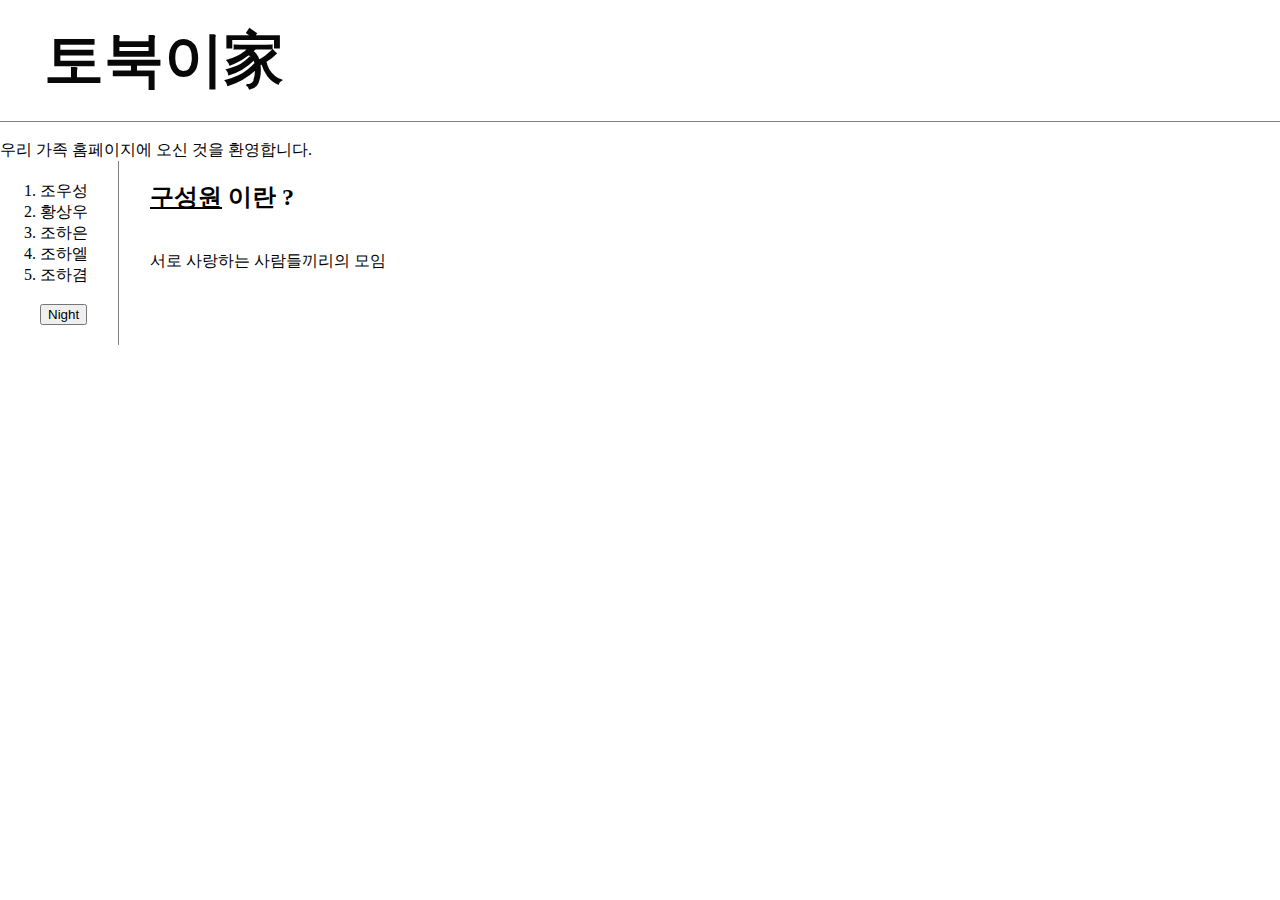
<file: index.html>
<!doctype html>
<html>
  <head>    
    <title>가족</title>
    <meta charset="utf-8">
    <link rel="stylesheet"href="style.css">
    <script src="https://ajax.googleapis.com/ajax/libs/jquery/3.6.3/jquery.min.js"></script>
    <script src="script.js"></script>
  </head>

  <body class="behind">
    <h1><a href="index.html" class="text" style="position:relative">토북이家</a></h1>
    <script>
      $('.text').animate({
        opacity:0.25,
        left:'+=500'},
        5000);						
    </script>  
    <br><span>우리 가족 홈페이지에 오신 것을 환영합니다.</span>
    <div id="rows">
      <ol>
        <li><a href="조우성.html">조우성</a></li>
        <li><a href="황상우.html">황상우</a></li>
        <li><a href="조하은.html">조하은</a></li>
        <li><a href="조하엘.html">조하엘</a></li>
        <li><a href="조하겸.html">조하겸</a></li>
        <br><input type="button" value="Night" onclick="NightDay(this)">
      </ol>
      <span>
        <p>
          <strong><h2><u>구성원</u> 이란 ?</h2></strong><br>
          서로 사랑하는 사람들끼리의 모임
        </p>      
      </span>
    </div>
    <p>
      <div id="disqus_thread"></div>
      <script>
          /**
          *  RECOMMENDED CONFIGURATION VARIABLES: EDIT AND UNCOMMENT THE SECTION BELOW TO INSERT DYNAMIC VALUES FROM YOUR PLATFORM OR CMS.
          *  LEARN WHY DEFINING THESE VARIABLES IS IMPORTANT: https://disqus.com/admin/universalcode/#configuration-variables    */
          /*
          var disqus_config = function () {
          this.page.url = PAGE_URL;  // Replace PAGE_URL with your page's canonical URL variable
          this.page.identifier = PAGE_IDENTIFIER; // Replace PAGE_IDENTIFIER with your page's unique identifier variable
          };
          */
          (function() { // DON'T EDIT BELOW THIS LINE
          var d = document, s = d.createElement('script');
          s.src = 'https://gajoghompi.disqus.com/embed.js';
          s.setAttribute('data-timestamp', +new Date());
          (d.head || d.body).appendChild(s);
          })();
      </script>
      <noscript>Please enable JavaScript to view the <a href="https://disqus.com/?ref_noscript">comments powered by Disqus.</a></noscript>
    </p>
  </body>
</html>
</file>
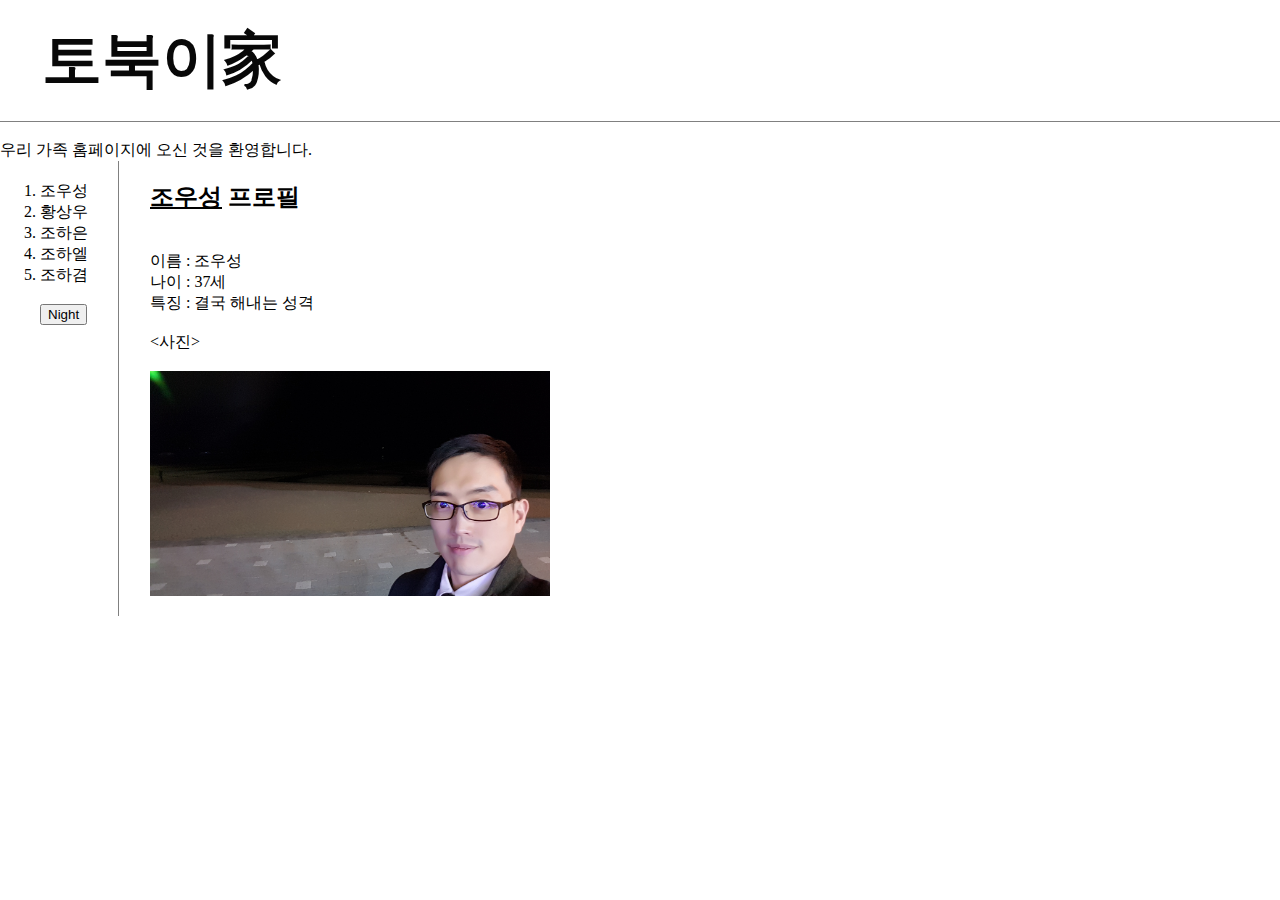
<file: 조우성.html>
<!doctype html>
<html>
  <head>    
    <title>가족</title>
    <meta charset="utf-8">
    <link rel="stylesheet"href="style.css">
    <script src="https://ajax.googleapis.com/ajax/libs/jquery/3.6.3/jquery.min.js"></script>
    <script src="script.js"></script>
  </head>

  <body class="behind">
    <h1><a href="index.html" class="text" style="position:relative">토북이家</a></h1>
    <script>
      $('.text').animate({
        opacity:0.25,
        left:'+=500'},
        5000);						
    </script>  
    <br><span>우리 가족 홈페이지에 오신 것을 환영합니다.</span>
    <div id="rows">
      <ol>
        <li><a href="조우성.html">조우성</a></li>
        <li><a href="황상우.html">황상우</a></li>
        <li><a href="조하은.html">조하은</a></li>
        <li><a href="조하엘.html">조하엘</a></li>
        <li><a href="조하겸.html">조하겸</a></li>
        <br><input type="button" value="Night" onclick="NightDay(this)">
      </ol>
      <span>
        <p>
          <strong><h2><u>조우성</u> 프로필</h2></strong><br>
          이름 : 조우성<br>
          나이 : 37세<br>
          특징 : 결국 해내는 성격<br><br>
          <사진><br><br>
          <img src="조우성.jpg"width="400">
        </p>
      </span>
    </div>
    <p>
      <div id="disqus_thread"></div>
      <script>
          /**
          *  RECOMMENDED CONFIGURATION VARIABLES: EDIT AND UNCOMMENT THE SECTION BELOW TO INSERT DYNAMIC VALUES FROM YOUR PLATFORM OR CMS.
          *  LEARN WHY DEFINING THESE VARIABLES IS IMPORTANT: https://disqus.com/admin/universalcode/#configuration-variables    */
          /*
          var disqus_config = function () {
          this.page.url = PAGE_URL;  // Replace PAGE_URL with your page's canonical URL variable
          this.page.identifier = PAGE_IDENTIFIER; // Replace PAGE_IDENTIFIER with your page's unique identifier variable
          };
          */
          (function() { // DON'T EDIT BELOW THIS LINE
          var d = document, s = d.createElement('script');
          s.src = 'https://gajoghompi.disqus.com/embed.js';
          s.setAttribute('data-timestamp', +new Date());
          (d.head || d.body).appendChild(s);
          })();
      </script>
      <noscript>Please enable JavaScript to view the <a href="https://disqus.com/?ref_noscript">comments powered by Disqus.</a></noscript>
    </p>
  </body>
</html>
</file>
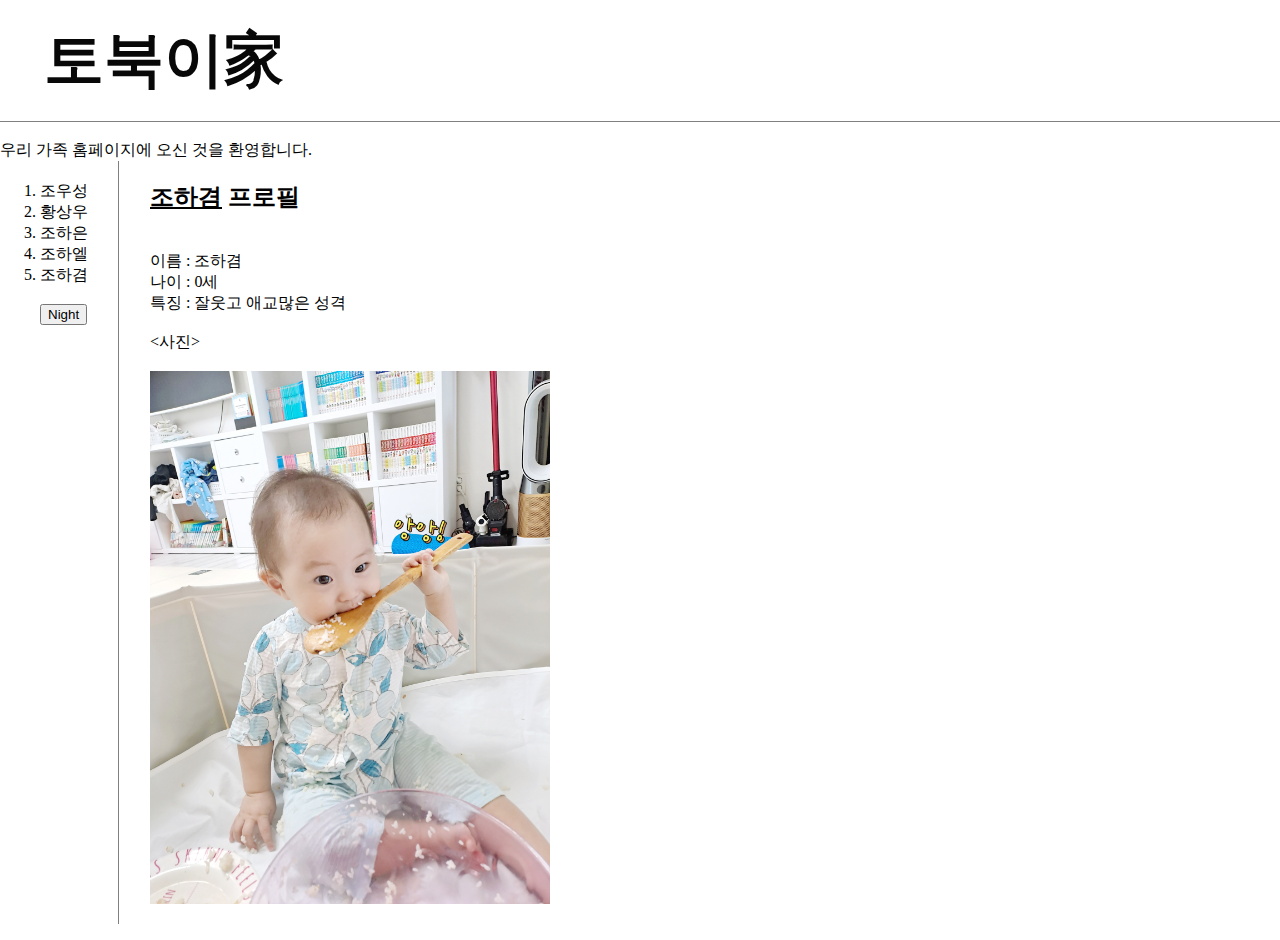
<file: 조하겸.html>
<!doctype html>
<html>
  <head>    
    <title>가족</title>
    <meta charset="utf-8">
    <link rel="stylesheet"href="style.css">
    <script src="https://ajax.googleapis.com/ajax/libs/jquery/3.6.3/jquery.min.js"></script>
    <script src="script.js"></script>
  </head>

  <body class="behind">
    <h1><a href="index.html" class="text" style="position:relative">토북이家</a></h1>
    <script>
      $('.text').animate({
        opacity:0.25,
        left:'+=500'},
        5000);						
    </script>
    <br><span>우리 가족 홈페이지에 오신 것을 환영합니다.</span>
    <div id="rows">
      <ol>
        <li><a href="조우성.html">조우성</a></li>
        <li><a href="황상우.html">황상우</a></li>
        <li><a href="조하은.html">조하은</a></li>
        <li><a href="조하엘.html">조하엘</a></li>
        <li><a href="조하겸.html">조하겸</a></li>
        <br><input type="button" value="Night" onclick="NightDay(this)">
      </ol>
      <span>
        <p>
          <strong><h2><u>조하겸</u> 프로필</h2></strong><br>
          이름 : 조하겸<br>
          나이 : 0세<br>
          특징 : 잘웃고 애교많은 성격<br><br>
          <사진><br><br>
          <img src="조하겸.jpg"width="400">
        </p>
      </span>
    </div>
    <p>
      <div id="disqus_thread"></div>
      <script>
          /**
          *  RECOMMENDED CONFIGURATION VARIABLES: EDIT AND UNCOMMENT THE SECTION BELOW TO INSERT DYNAMIC VALUES FROM YOUR PLATFORM OR CMS.
          *  LEARN WHY DEFINING THESE VARIABLES IS IMPORTANT: https://disqus.com/admin/universalcode/#configuration-variables    */
          /*
          var disqus_config = function () {
          this.page.url = PAGE_URL;  // Replace PAGE_URL with your page's canonical URL variable
          this.page.identifier = PAGE_IDENTIFIER; // Replace PAGE_IDENTIFIER with your page's unique identifier variable
          };
          */
          (function() { // DON'T EDIT BELOW THIS LINE
          var d = document, s = d.createElement('script');
          s.src = 'https://gajoghompi.disqus.com/embed.js';
          s.setAttribute('data-timestamp', +new Date());
          (d.head || d.body).appendChild(s);
          })();
      </script>
      <noscript>Please enable JavaScript to view the <a href="https://disqus.com/?ref_noscript">comments powered by Disqus.</a></noscript>
    </p>
  </body>
</html>
</file>
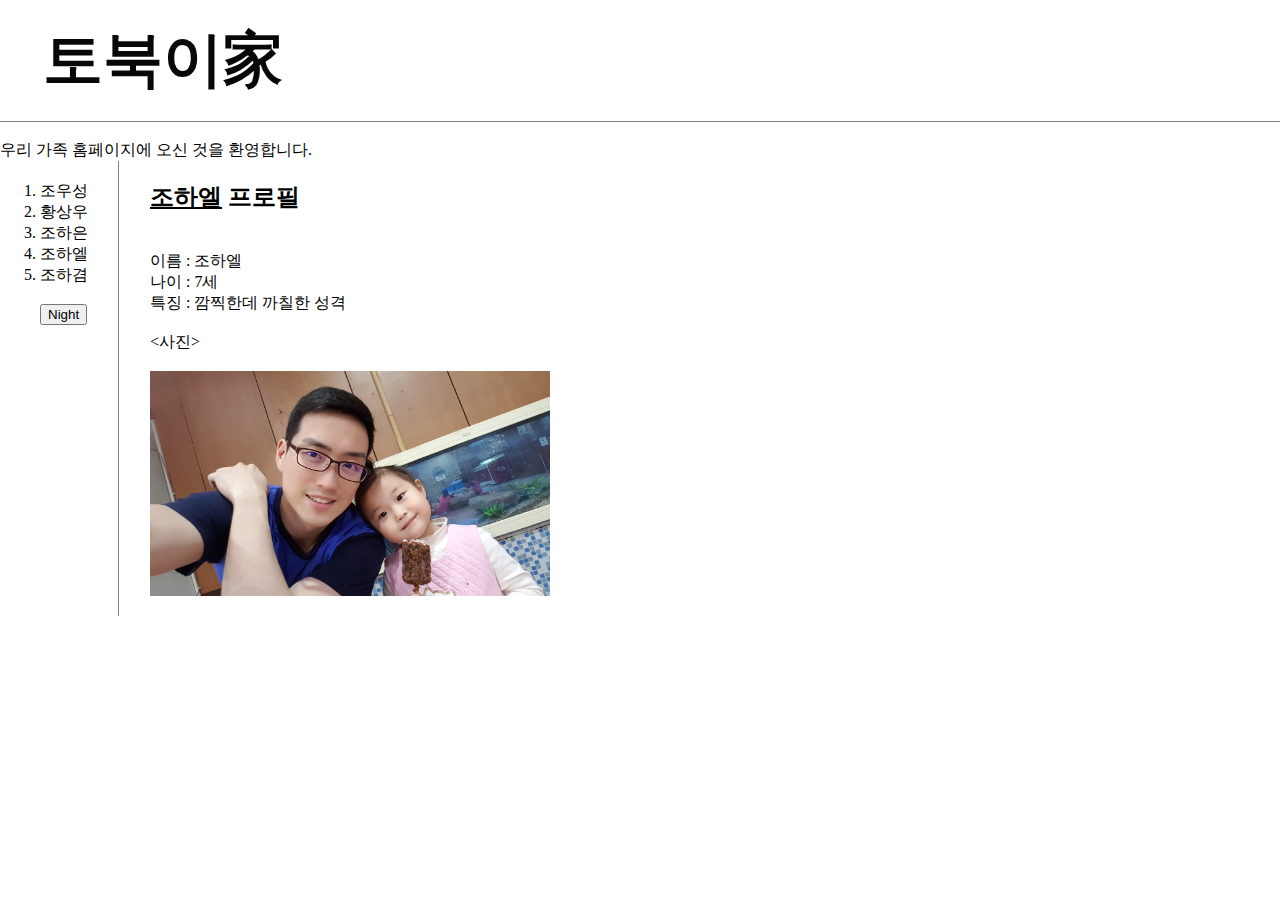
<file: 조하엘.html>
<!doctype html>
<html>
  <head>    
    <title>가족</title>
    <meta charset="utf-8">
    <link rel="stylesheet"href="style.css">
    <script src="https://ajax.googleapis.com/ajax/libs/jquery/3.6.3/jquery.min.js"></script>
    <script src="script.js"></script>
  </head>

  <body class="behind">
    <h1><a href="index.html" class="text" style="position:relative">토북이家</a></h1>
    <script>
      $('.text').animate({
        opacity:0.25,
        left:'+=500'},
        5000);						
    </script>
    <br><span>우리 가족 홈페이지에 오신 것을 환영합니다.</span>
    <div id="rows">
      <ol>
        <li><a href="조우성.html">조우성</a></li>
        <li><a href="황상우.html">황상우</a></li>
        <li><a href="조하은.html">조하은</a></li>
        <li><a href="조하엘.html">조하엘</a></li>
        <li><a href="조하겸.html">조하겸</a></li>
        <br><input type="button" value="Night" onclick="NightDay(this)">
      </ol>
      <span>
        <p>
          <strong><h2><u>조하엘</u> 프로필</h2></strong><br>
          이름 : 조하엘<br>
          나이 : 7세<br>
          특징 : 깜찍한데 까칠한 성격<br><br>
          <사진><br><br>
          <img src="조하엘.jpg"width="400">
        </p>
      </span>
    </div>
    <p>
      <div id="disqus_thread"></div>
      <script>
          /**
          *  RECOMMENDED CONFIGURATION VARIABLES: EDIT AND UNCOMMENT THE SECTION BELOW TO INSERT DYNAMIC VALUES FROM YOUR PLATFORM OR CMS.
          *  LEARN WHY DEFINING THESE VARIABLES IS IMPORTANT: https://disqus.com/admin/universalcode/#configuration-variables    */
          /*
          var disqus_config = function () {
          this.page.url = PAGE_URL;  // Replace PAGE_URL with your page's canonical URL variable
          this.page.identifier = PAGE_IDENTIFIER; // Replace PAGE_IDENTIFIER with your page's unique identifier variable
          };
          */
          (function() { // DON'T EDIT BELOW THIS LINE
          var d = document, s = d.createElement('script');
          s.src = 'https://gajoghompi.disqus.com/embed.js';
          s.setAttribute('data-timestamp', +new Date());
          (d.head || d.body).appendChild(s);
          })();
      </script>
      <noscript>Please enable JavaScript to view the <a href="https://disqus.com/?ref_noscript">comments powered by Disqus.</a></noscript>
    </p>
  </body>
</html>
</file>
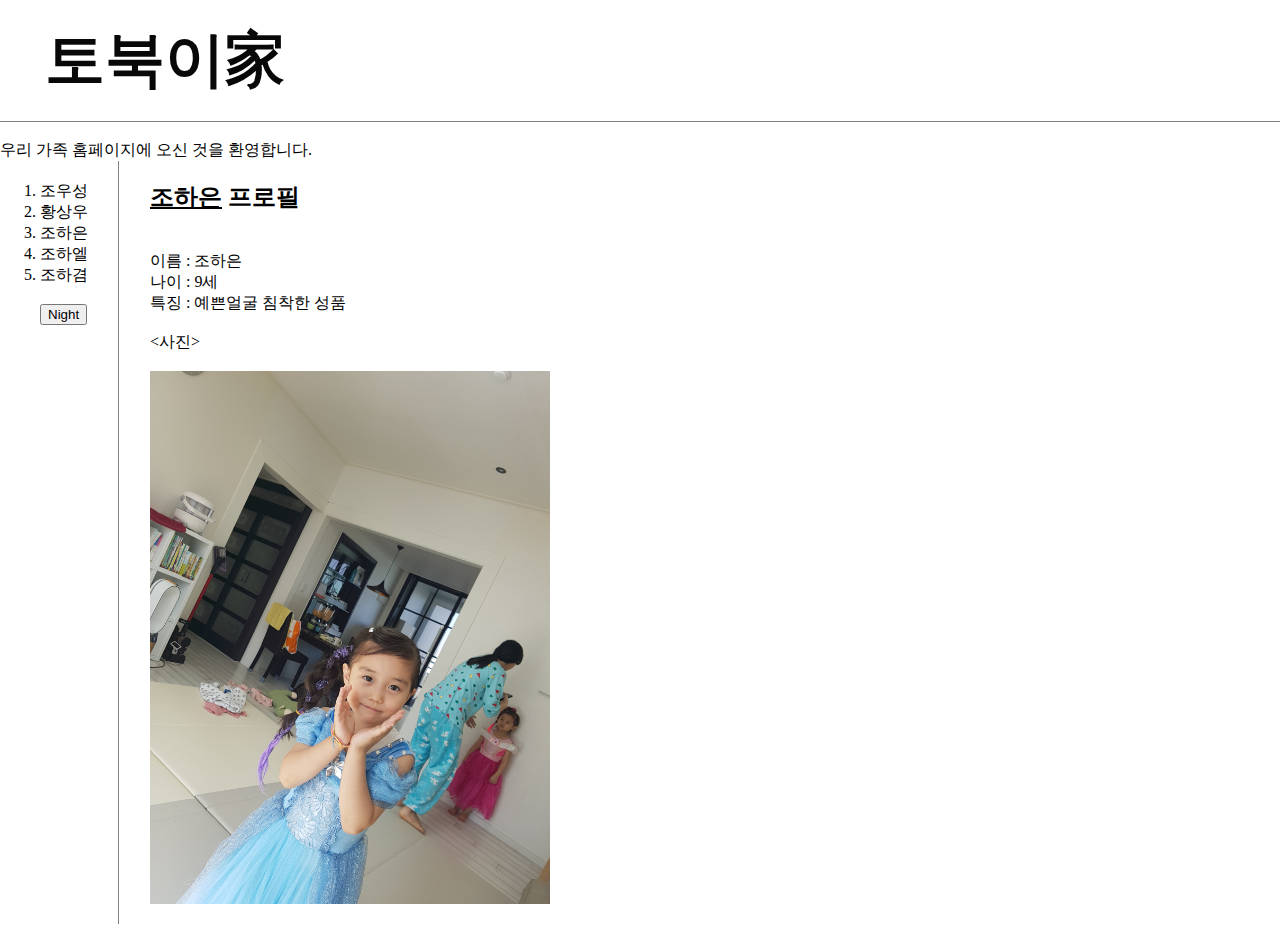
<file: 조하은.html>
<!doctype html>
<html>
  <head>    
    <title>가족</title>
    <meta charset="utf-8">
    <link rel="stylesheet"href="style.css">
    <script src="https://ajax.googleapis.com/ajax/libs/jquery/3.6.3/jquery.min.js"></script>
    <script src="script.js"></script>
  </head>

  <body class="behind">
    <h1><a href="index.html" class="text" style="position:relative">토북이家</a></h1>
    <script>
      $('.text').animate({
        opacity:0.25,
        left:'+=500'},
        5000);						
    </script>  
    <br><span>우리 가족 홈페이지에 오신 것을 환영합니다.</span>
    <div id="rows">
      <ol>
        <li><a href="조우성.html">조우성</a></li>
        <li><a href="황상우.html">황상우</a></li>
        <li><a href="조하은.html">조하은</a></li>
        <li><a href="조하엘.html">조하엘</a></li>
        <li><a href="조하겸.html">조하겸</a></li>
        <br><input type="button" value="Night" onclick="NightDay(this)">
      </ol>
      <span>
        <p>
          <strong><h2><u>조하은</u> 프로필</h2></strong><br>
          이름 : 조하은<br>
          나이 : 9세<br>
          특징 : 예쁜얼굴 침착한 성품<br><br>
          <사진><br><br>
          <img src="조하은.jpg"width="400">
        </p>
      </span>
    </div>
    <p>
      <div id="disqus_thread"></div>
      <script>
          /**
          *  RECOMMENDED CONFIGURATION VARIABLES: EDIT AND UNCOMMENT THE SECTION BELOW TO INSERT DYNAMIC VALUES FROM YOUR PLATFORM OR CMS.
          *  LEARN WHY DEFINING THESE VARIABLES IS IMPORTANT: https://disqus.com/admin/universalcode/#configuration-variables    */
          /*
          var disqus_config = function () {
          this.page.url = PAGE_URL;  // Replace PAGE_URL with your page's canonical URL variable
          this.page.identifier = PAGE_IDENTIFIER; // Replace PAGE_IDENTIFIER with your page's unique identifier variable
          };
          */
          (function() { // DON'T EDIT BELOW THIS LINE
          var d = document, s = d.createElement('script');
          s.src = 'https://gajoghompi.disqus.com/embed.js';
          s.setAttribute('data-timestamp', +new Date());
          (d.head || d.body).appendChild(s);
          })();
      </script>
      <noscript>Please enable JavaScript to view the <a href="https://disqus.com/?ref_noscript">comments powered by Disqus.</a></noscript>
    </p>
  </body>
</html>
</file>
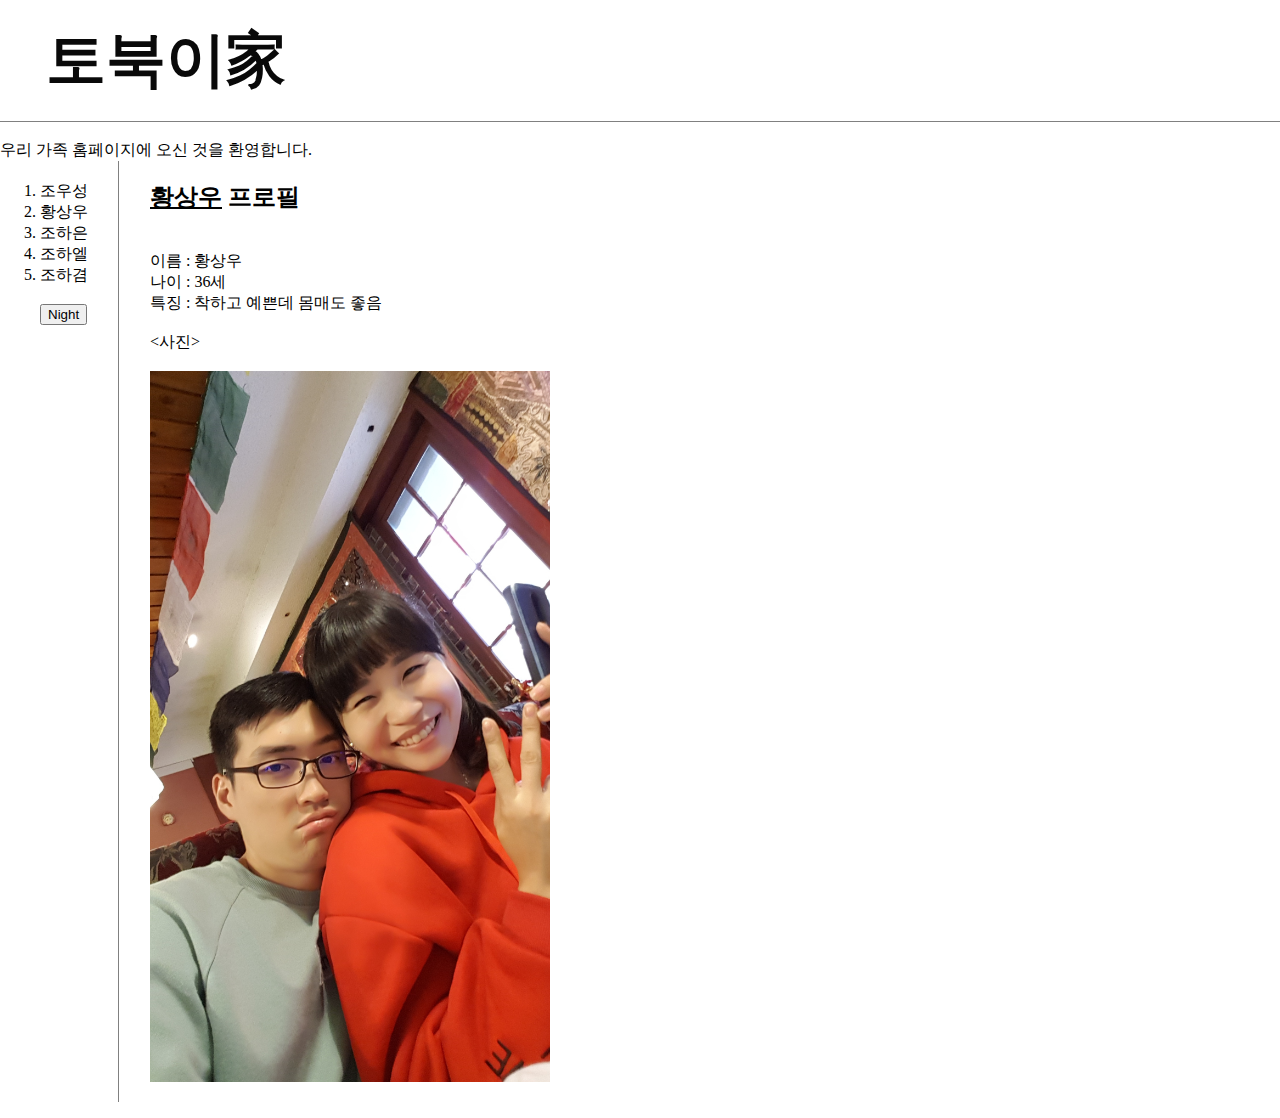
<file: 황상우.html>
<!doctype html>
<html>
  <head>    
    <title>가족</title>
    <meta charset="utf-8">
    <link rel="stylesheet"href="style.css">
    <script src="https://ajax.googleapis.com/ajax/libs/jquery/3.6.3/jquery.min.js"></script>
    <script src="script.js"></script>
  </head>

  <body class="behind">
    <h1><a href="index.html" class="text" style="position:relative">토북이家</a></h1>
    <script>
      $('.text').animate({
        opacity:0.25,
        left:'+=500'},
        5000);						
    </script>  
    <br><span>우리 가족 홈페이지에 오신 것을 환영합니다.</span>
    <vid id="rows">
      <ol>
        <li><a href="조우성.html">조우성</a></li>
        <li><a href="황상우.html">황상우</a></li>
        <li><a href="조하은.html">조하은</a></li>
        <li><a href="조하엘.html">조하엘</a></li>
        <li><a href="조하겸.html">조하겸</a></li>
        <br><input type="button" value="Night" onclick="NightDay(this)">
      </ol>
      <span>
        <p>
          <strong><h2><u>황상우</u> 프로필</h2></strong><br>
          이름 : 황상우<br>
          나이 : 36세<br>
          특징 : 착하고 예쁜데 몸매도 좋음<br><br>
          <사진><br><br>
          <img src="황상우.jpg"width="400">
        </p>
      </span>
    </vid>
    <p>
      <div id="disqus_thread"></div>
      <script>
          /**
          *  RECOMMENDED CONFIGURATION VARIABLES: EDIT AND UNCOMMENT THE SECTION BELOW TO INSERT DYNAMIC VALUES FROM YOUR PLATFORM OR CMS.
          *  LEARN WHY DEFINING THESE VARIABLES IS IMPORTANT: https://disqus.com/admin/universalcode/#configuration-variables    */
          /*
          var disqus_config = function () {
          this.page.url = PAGE_URL;  // Replace PAGE_URL with your page's canonical URL variable
          this.page.identifier = PAGE_IDENTIFIER; // Replace PAGE_IDENTIFIER with your page's unique identifier variable
          };
          */
          (function() { // DON'T EDIT BELOW THIS LINE
          var d = document, s = d.createElement('script');
          s.src = 'https://gajoghompi.disqus.com/embed.js';
          s.setAttribute('data-timestamp', +new Date());
          (d.head || d.body).appendChild(s);
          })();
      </script>
      <noscript>Please enable JavaScript to view the <a href="https://disqus.com/?ref_noscript">comments powered by Disqus.</a></noscript>
    </p>
  </body>
</html>
</file>
<file: style.css>
.saw{
    color:black;
}
a {
    color:black; 
    text-decoration:none;
}
h1{
    font-size: 60px;
    text-align:left;
    border-bottom: 1px gray solid;
    padding:20px;  
    margin:0;      
}
ol{
    border-right:1px solid gray;
    width:58px;margin:0; 
    padding:20px;
    padding-left: 40px;
}
body{
    margin:0px;
}
#rows{
    display:grid;
    grid-template-columns:150px 1fr;
}
</file>
